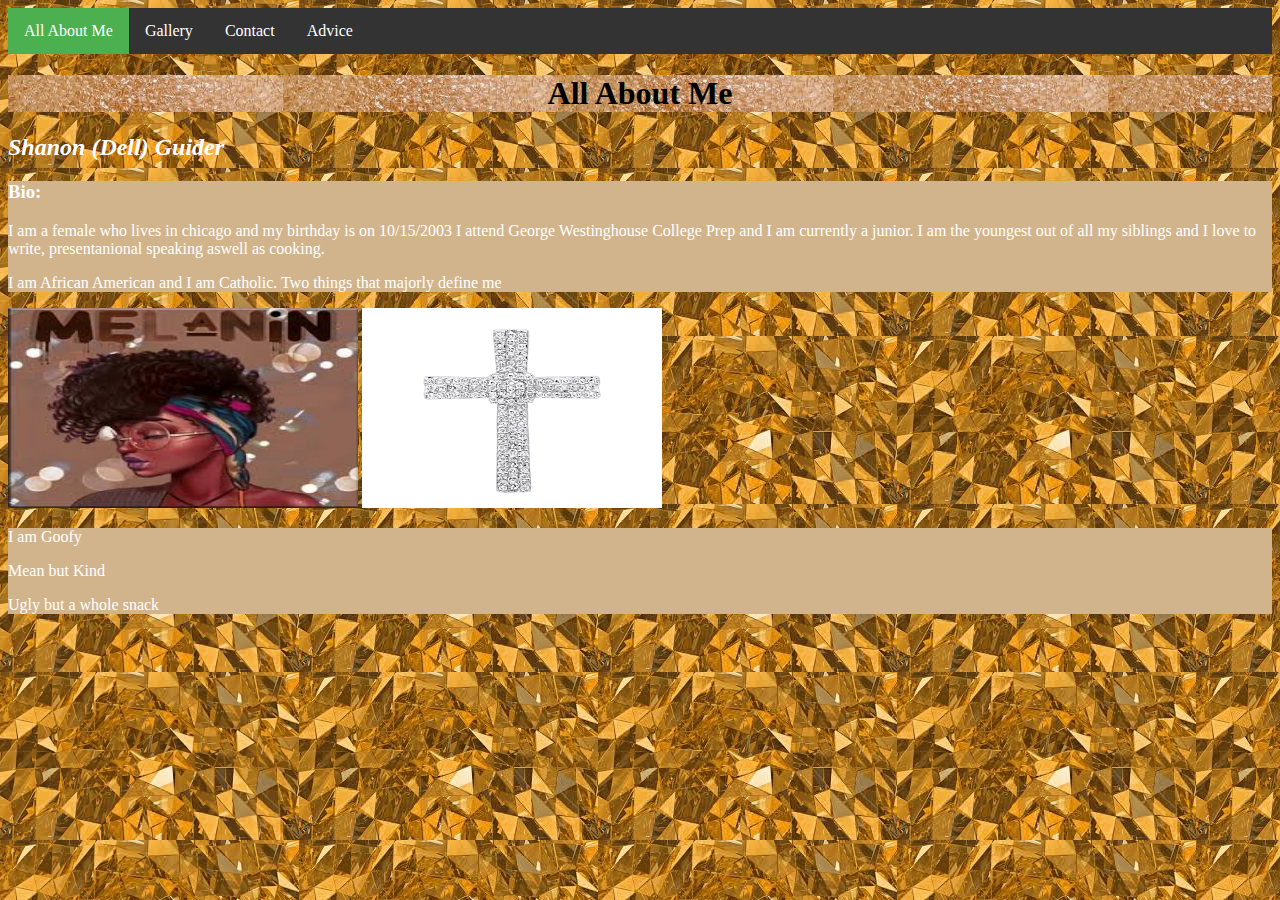
<file: index.html>
<!DOCTYPE html>
<html>
  <head>
    <link rel="stylesheet" type="text/css" href="mystyles.css">
    <script src="myscript.js"></script>
    <div>
      <ul>
        <li><a class="active" href="allaboutme.html">All About Me</a></li>
        <li><a href="gallery.html">Gallery</a></li>
        <li><a href="contact.html">Contact</a></li>
        <li><a href="advice.html">Advice</a></li>
      </ul>
    </div>
  </head>
  <body style="background-image:url('images-2.jpg'); color:white; " width="1024" height="768">

    <h1 style="text-align:center;">All About Me</h1>
    <div>
    <h2><em>Shanon (Dell) Guider</em></h2>
    </div>
    <div id="div1">
    <h3>Bio:</h3>
    <p>I am a female who lives in chicago and my birthday is on 10/15/2003
      I attend George Westinghouse College Prep and I am currently a  junior.
      I am the youngest out of all my siblings and I love to write, presentanional speaking
      aswell as cooking.</p>
    <p>I am African American and I am Catholic. Two things that majorly define me</p>
  </div>

    <div>
    <img src="download-1.jpg" width="350" height="200">
    <img src="small-iced-out-diamond-cross-pendant-for-women-men-14k-gold-04ct_mainye.jpg" width="300" height="200"
    </div>
    <div id="div1">

        <p>I am Goofy</p>
        <p>Mean but Kind</p>
        <p>Ugly but a whole snack</p>
    </div>

  </body>
</html>
</file>
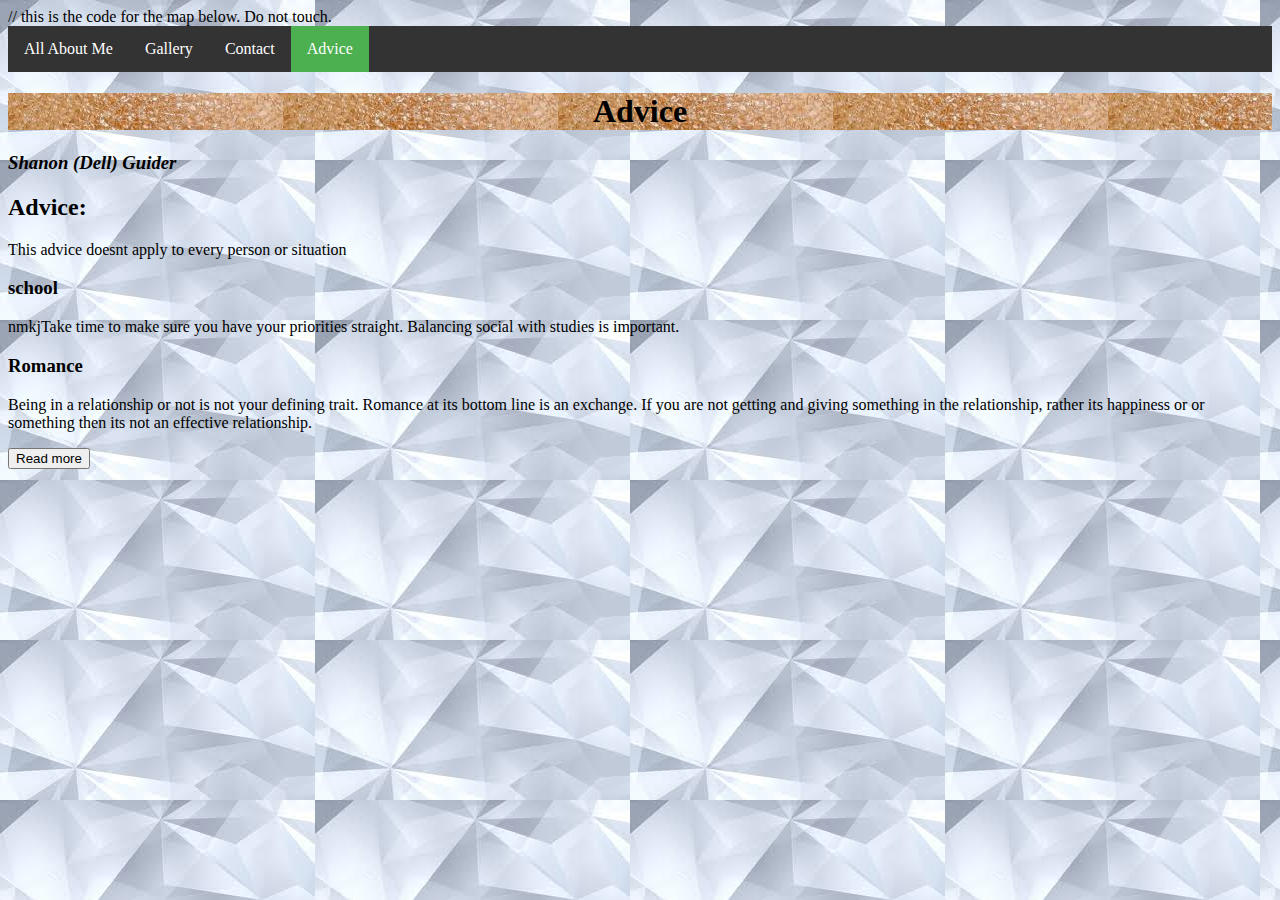
<file: advice.html>
<!DOCTYPE html>
<html>
  <head>
    <script> window.alert("Warning: This information is to be taken lightly and I am not responsible for any mishaps they may take place if advice is followed.")</script>
    // this is the code for the map below. Do not touch.
    <link rel="stylesheet" type="text/css" href="mystyles.css">
    <script src="myscript.js"></script>
    <div>
    <ul>
      <li><a href="allaboutme.html">All About Me</a></li>
      <li><a href="gallery.html">Gallery</a></li>
      <li><a href="contact.html">Contact</a></li>
      <li><a class="active" href="advice.html">Advice</a></li>
    </ul>
    </div>
  </head>
  <body style="background-image:url('download-2.jpg');">

    <h1 style="text-align:center;">Advice</h1>
    <div>
    <h3><em>Shanon (Dell) Guider</em></h3>

    <h2>Advice:</h2>
    <p>This advice doesnt apply to every person or situation</p>
    </div>
  <div id="myDIV">
    <h3>school</h3>
<p><span id="dots">nmkj</span>Take time to make sure you have your priorities straight. Balancing social with studies is important.<span id="more">
<h3>Romance</h3>
<p>Being in a relationship or not is not your defining trait. Romance at its bottom line is an exchange. If you are not getting and giving something in the relationship, rather its happiness or or something then its not an effective relationship.

</span></p>
  </div>

<button onclick="myFunction()" id="myBtn">Read more</button>

  </body>
</html>
</file>
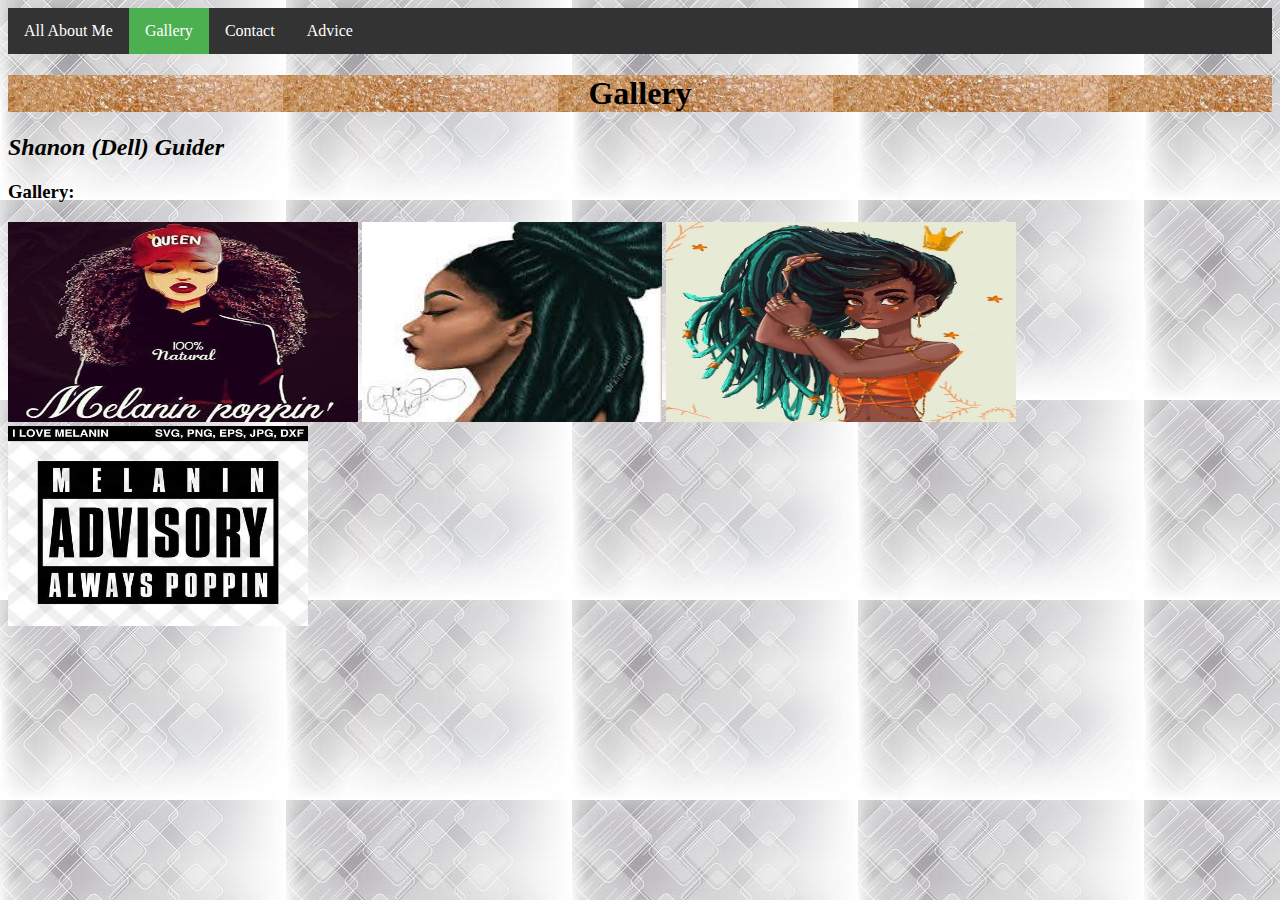
<file: gallery.html>
<!DOCTYPE html>
<html>
  <head>
    <link rel="stylesheet" type="text/css" href="mystyles.css">
    <script src="myscript.js"></script>
    <div>
      <ul>
        <li><a href="allaboutme.html">All About Me</a></li>
        <li><a class="active" href="gallery.html">Gallery</a></li>
        <li><a href="contact.html">Contact</a></li>
        <li><a href="advice.html">Advice</a></li>
      </ul>
    </div>
  </head>
  <body style="background-image:url('grey-gradient-abstract-background.jpg');" width="1024" height="768">

    <h1 style="text-align:center;">Gallery</h1>
    <div>
    <h2><em>Shanon (Dell) Guider</em></h2>

    <h3>Gallery:</h3>

    </div>
    <div>
    <img src="IMG_0034.JPG" width="350" height="200">
    <img src="IMG_0033.JPG" width="300" height="200">
    <img src="IMG_0035.JPG" width="350" height="200">
    <img src="IMG_0032.JPG" width="300" height="200">
    </div>


  </body>
</html>
</file>
<file: mystyles.css>
body {
  background-color:rgb(255, 247, 255);
  color: black
}


h1{
  color:black;
  background-color: #f2f2f2;
  background-image:url('images-3.jpg');

}
ul {
  list-style-type: none;
  margin: 0;
  padding: 0;
  overflow: hidden;
  background-color: #333;
}

li{
  float: left;
}

li a {
  display: block;
  color: white;
  text-align: center;
  padding: 14px 16px;
  text-decoration: none;
}

li a:hover:not(.active) {
  background-color: #111;
}

.active {
  background-color: #4CAF50;
}
#div1{
  background-color:tan;
}
#more {display: none;}
</file>
